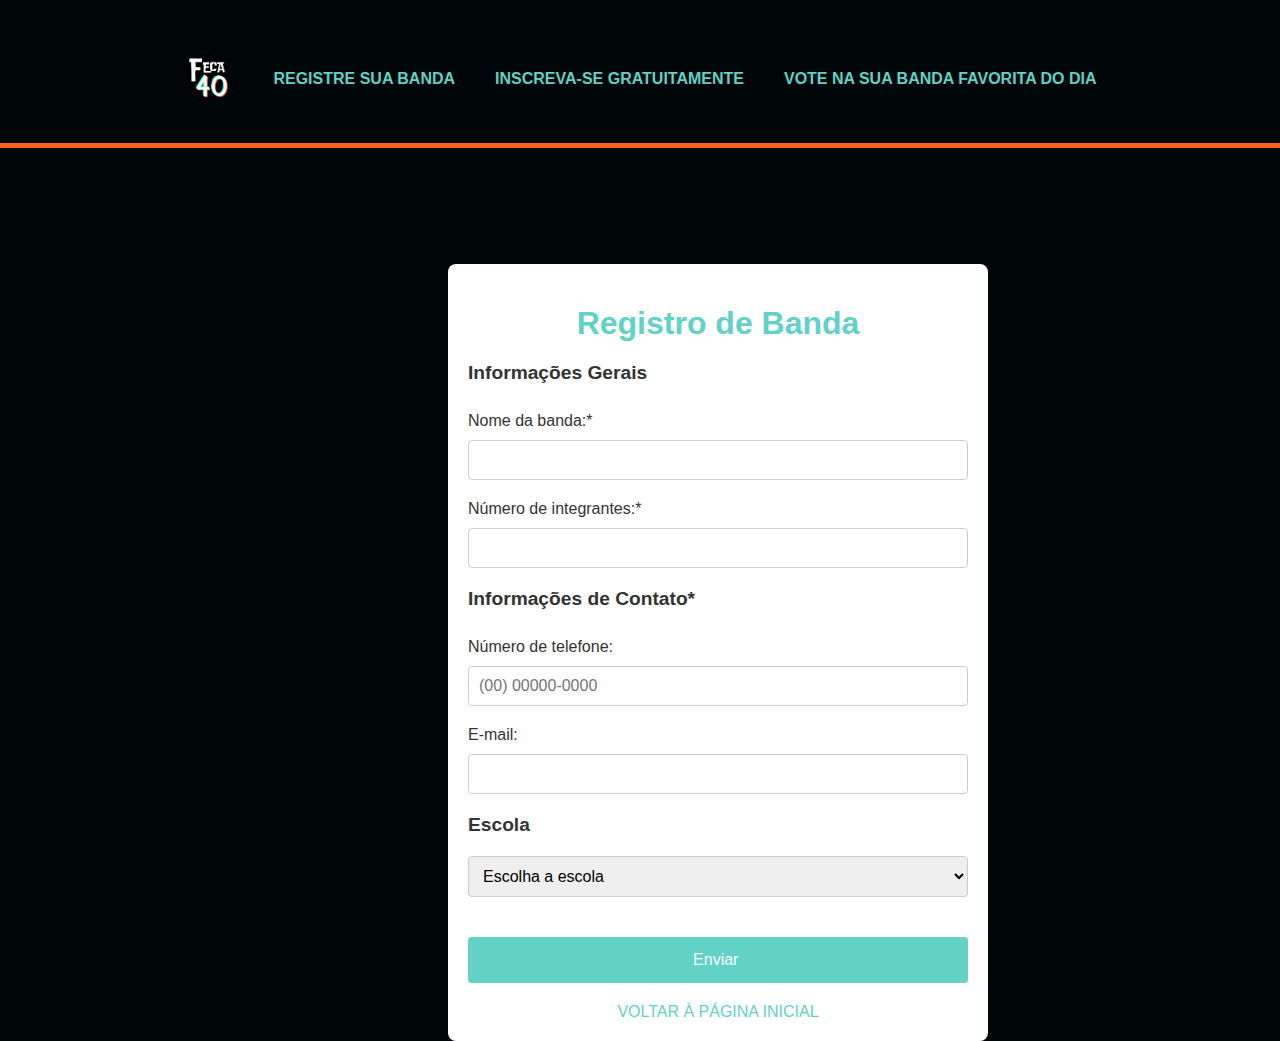
<file: registroBanda.html>
<!DOCTYPE html>
<html lang="pt-br">

<head>
    <meta charset="UTF-8">
    <meta name="viewport" content="width=device-width, initial-scale=1.0">
    <title>Registro de Banda</title>
    <link rel="stylesheet" href="style/geral.css">
</head>

<body>
    <div class="header">
        <ul class="menuPrincipal">
            <li>
                <a href="index.html"> <img src="source/logoTemp.png"> </a>
            </li>
            <li>
                <a href="registroBanda.html">REGISTRE SUA BANDA</a>
            </li>
            <li>
                <a href="registroConvidado.html"> INSCREVA-SE GRATUITAMENTE </a>
            </li>
            <li>
                <a href="votacao.html"> VOTE NA SUA BANDA FAVORITA DO DIA </a>
            </li>
        </ul>
    </div>
    <div class="mobileNav">
        <a href="index.html"><img src="source/logoTemp.png"></a>
        <div class="indexIcon" onclick="mobileMenu(this)">
            <div class="bar1"></div>
            <div class="bar2"></div>
            <div class="bar3"></div>

            <ul class="menuMobile">
                <li>
                    <a href="index.html"> HOME </a>
                </li>
                <li>
                    <a href="registroBanda.html">REGISTRE SUA BANDA</a>
                </li>
                <li>
                    <a href="registroConvidado.html"> INSCREVA-SE GRATUITAMENTE </a>
                </li>
                <li>
                    <a href="votacao.html"> VOTE NA SUA BANDA FAVORITA DO DIA </a>
                </li>
            </ul>
        </div>
    </div>
    <div></div>
    <br> <br><br> <br>
    <form action="php/registroBanda.php" name="bandaForm" method="POST" onsubmit="return checkCampos()">


        <h1> Registro de Banda </h1>
        <div class="secao"><b> Informações Gerais </b></div>
        <br>Nome da banda:* <input type="text" name="nomeBanda" required> <br> Número de integrantes:* <input type="number" name="numInteg" required> <br>
        <div class="secao"> <b>  Informações de Contato* </b> </div> <br>Número de telefone: <input type="tel" name="telBanda" title="Insira um número de telefone válido" placeholder="(00) 00000-0000" oninput="formatarTelefone(this)" id="telefone"> <br> E-mail:
        <input type="email" name="emailBanda"> <br>
        <div class="secao"><b> Escola</b> </div>
        </select>
        <select name="cidadeBanda" id="escolaBanda">
            <option value="">Escolha a escola</option>
            <optgroup label="Americana">
                <option value="Escola Profª Risoleta Lopes Aranha">Escola Profª Risoleta Lopes Aranha</option>
                <option value="Escola Prof° Ary Menegatto">Escola Prof° Ary Menegatto</option>
                <option value="Fatec Americana">Fatec Americana</option>
                <option value="Escola Dr. Heitor Penteado">Escola Dr. Heitor Penteado</option>
                <option value="Escola Magi Monsenhor">Escola Magi Monsenhor</option>
                <option value="Escola Profª Clarice Costa Conti">Escola Profª Clarice Costa Conti</option>
                <option value="Antonieta Ghizini Lenhare Profª">Antonieta Ghizini Lenhare Profª</option>
                <option value="Escola Germano Benencase Maestro">Escola Germano Benencase Maestro</option>
                <option value="EMEF Professor Jonas Correa de Arruda Filho">EMEF Professor Jonas Correa de Arruda Filho</option>
            </optgroup>
            <optgroup label="SBO">
                <option value="Alcheste de Godoy Andia Profª">Alcheste de Godoy Andia Profª</option>
            </optgroup>
            <optgroup label="Nova Odessa">
                <option value="Escola Geraldo de Oliveira">Escola Geraldo de Oliveira</option>
            </optgroup>
        </select>


        <input type="submit" value="Enviar ">
        <a href="index.html">VOLTAR À PÁGINA INICIAL</a>
    </form>

    <script type="text/javascript " src="js/function.js "></script>
</body>

</html>
</file>
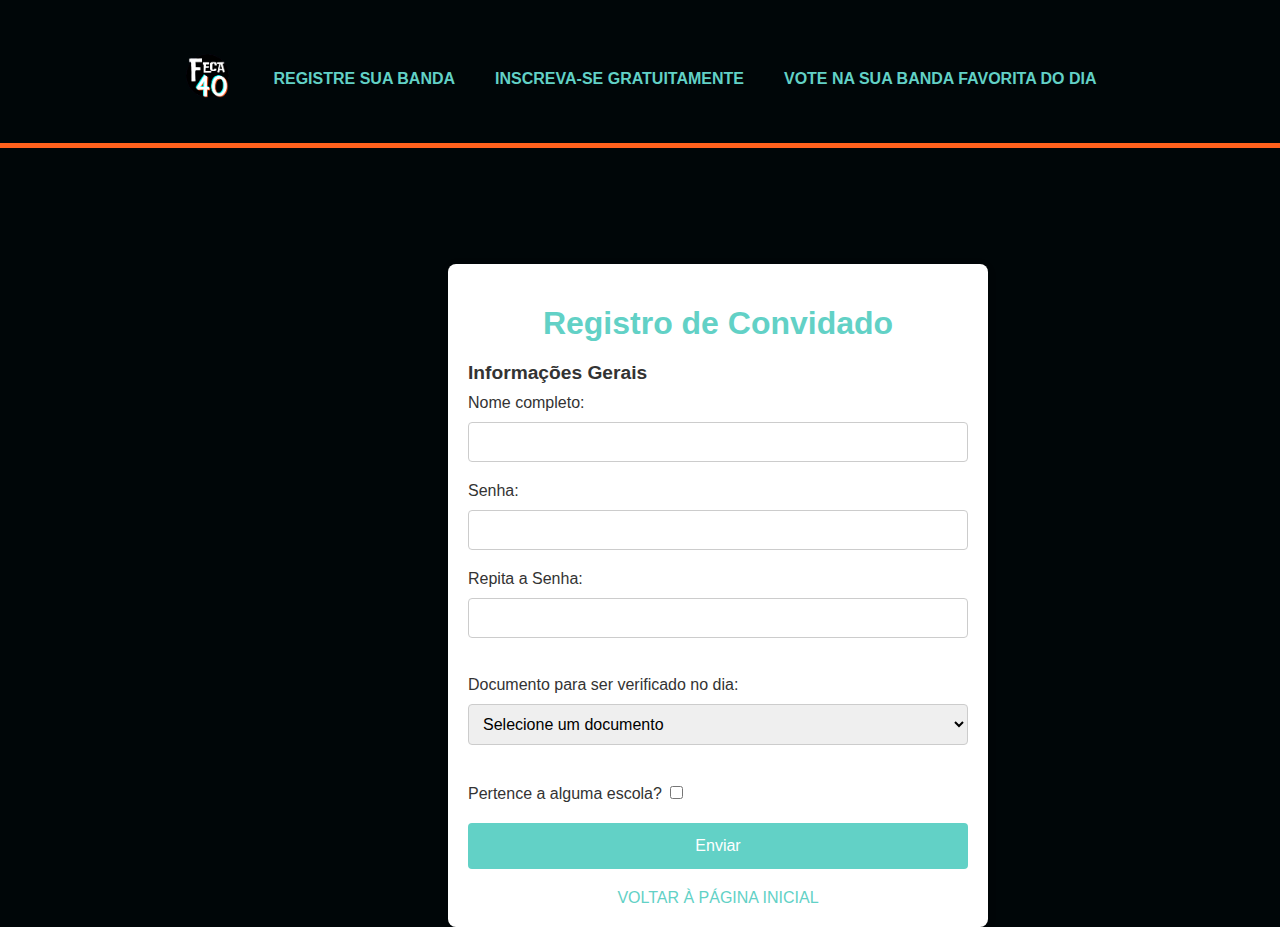
<file: registroConvidado.html>
<!DOCTYPE html>
<html lang="pt-br">

<head>
    <meta charset="UTF-8">
    <meta name="viewport" content="width=device-width, initial-scale=1.0">
    <title>Registro de Convidado</title>

    <link rel="stylesheet" href="style/geral.css">
</head>

<body>
    <div class="header">
        <ul class="menuPrincipal">
            <li>
                <a href="index.html"> <img src="source/logoTemp.png"> </a>
            </li>
            <li>
                <a href="registroBanda.html">REGISTRE SUA BANDA</a>
            </li>
            <li>
                <a href="registroConvidado.html"> INSCREVA-SE GRATUITAMENTE </a>
            </li>
            <li>
                <a href="votacao.html"> VOTE NA SUA BANDA FAVORITA DO DIA </a>
            </li>
        </ul>
    </div>
    <div class="mobileNav">
        <a href="index.html"><img src="source/logoTemp.png"></a>
        <div class="indexIcon" onclick="mobileMenu(this)">
            <div class="bar1"></div>
            <div class="bar2"></div>
            <div class="bar3"></div>

            <ul class="menuMobile">
                <li>
                    <a href="index.html"> HOME </a>
                </li>
                <li>
                    <a href="registroBanda.html">REGISTRE SUA BANDA</a>
                </li>
                <li>
                    <a href="registroConvidado.html"> INSCREVA-SE GRATUITAMENTE </a>
                </li>
                <li>
                    <a href="votacao.html"> VOTE NA SUA BANDA FAVORITA DO DIA </a>
                </li>
            </ul>
        </div>
    </div>
    <div></div>
    <br> <br><br> <br>

    <form action="php/registroConvidado.php" name="convForm" method="POST" onsubmit="return checkCampos(this)">
        <h1> Registro de Convidado </h1>
        <div class="secao"><b> Informações Gerais </b></div>
        Nome completo: <input type="text" name="nomeConvidado" required> <br> Senha: <br> <input type="password" name="senhaConvidado" required id="senha1"> Repita a Senha: <br> <input type="password" name="senhaConvidado2" required id="senha2">
         <br><br>        Documento para ser verificado no dia:
        <select id="docConvidado" onchange="toggleDocumentFields()">
            <option value="">Selecione um documento</option>
            <option value="rg">RG</option>
            <option value="cpf">CPF</option>
        </select> <br>

        <div id="extraRG" style="display: none;">
            RG: <input type="text" name="RGCovidado" id="rgInput" placeholder="__-___.___-_">
            <span id="errorMessageRG" style="display: none; color: red;">RG inválido!</span>
        </div>

        <div id="extraCPF" style="display: none;">
            CPF: <input type="text" name="CPFConvidado" id="cpfInput" placeholder="___.___.___-__">
            <span id="errorMessageCPF" style="display: none; color: red;">CPF inválido!</span>
        </div>

        <br>Pertence a alguma escola?
        <input type="checkbox" id="btnEscolaConvidado" onclick="addEscola()"> <br>

        <div id="extra" style="display:none;">
            Escola:
            <select name="escolaConv" id="escolaConv">
                <option value="">Escolha a escola</option>
                <optgroup label="Americana">
                    <option value="Escola Profª Risoleta Lopes Aranha">Escola Profª Risoleta Lopes Aranha</option>
                    <option value="Escola Prof° Ary Menegatto">Escola Prof° Ary Menegatto</option>
                    <option value="Fatec Americana">Fatec Americana</option>
                    <option value="Escola Dr. Heitor Penteado">Escola Dr. Heitor Penteado</option>
                    <option value="Escola Magi Monsenhor">Escola Magi Monsenhor</option>
                    <option value="Escola Profª Clarice Costa Conti">Escola Profª Clarice Costa Conti</option>
                    <option value="Antonieta Ghizini Lenhare Profª">Antonieta Ghizini Lenhare Profª</option>
                    <option value="Escola Germano Benencase Maestro">Escola Germano Benencase Maestro</option>
                    <option value="EMEF Professor Jonas Correa de Arruda Filho">EMEF Professor Jonas Correa de Arruda Filho</option>
                </optgroup>
                <optgroup label="SBO">
                    <option value="Alcheste de Godoy Andia Profª">Alcheste de Godoy Andia Profª</option>
                </optgroup>
                <optgroup label="Nova Odessa">
                    <option value="Escola Geraldo de Oliveira">Escola Geraldo de Oliveira</option>
                </optgroup>
            </select>
        </div>

        <input type="submit" value="Enviar">
        <a href="index.html">VOLTAR À PÁGINA INICIAL</a>
    </form>

    <script type="text/javascript" src="js/regConvidado.js"></script>
</body>

</html>
</file>
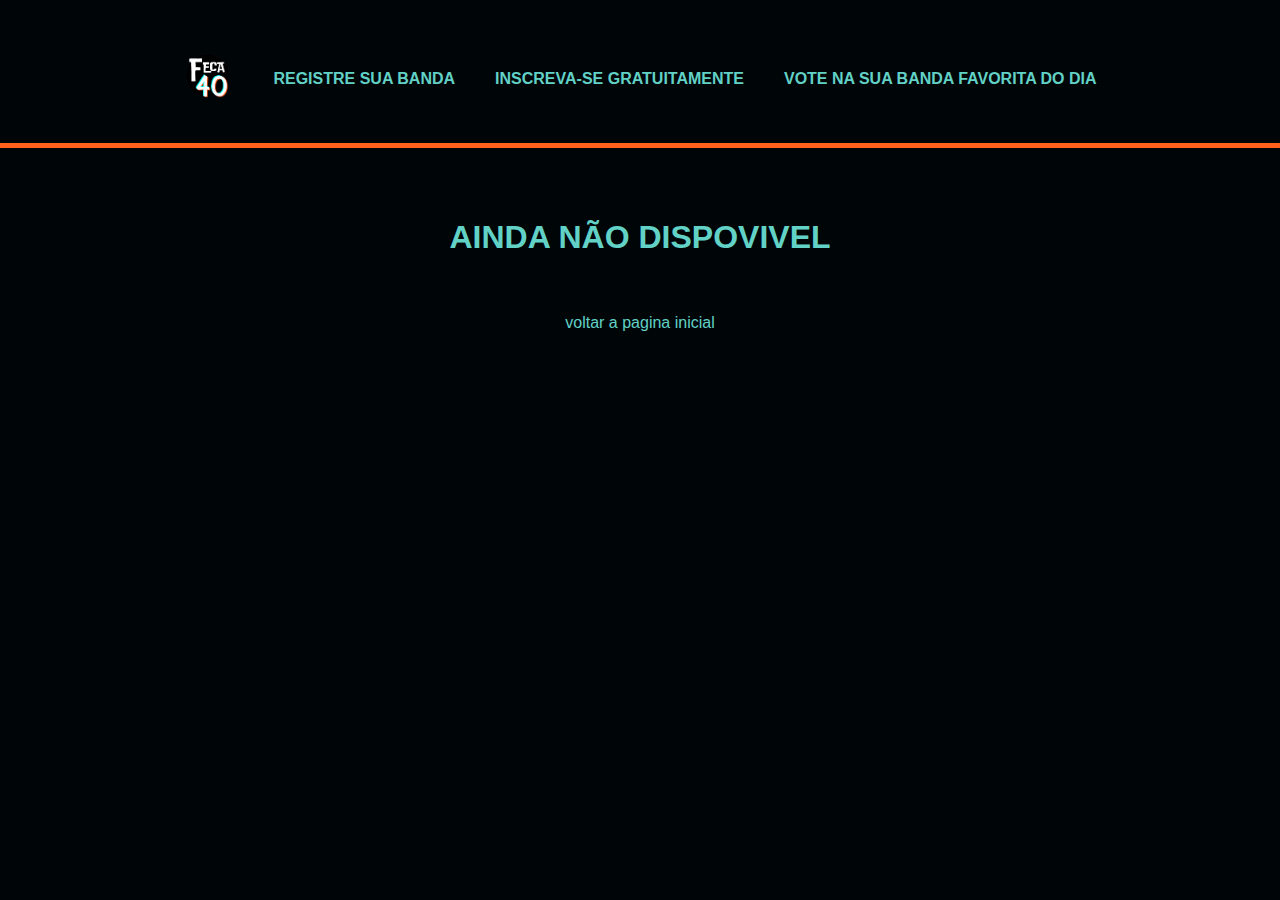
<file: votacao.html>
<!DOCTYPE html>
<html lang="pt-br">

<head>
    <meta charset="UTF-8">
    <meta name="viewport" content="width=device-width, initial-scale=1.0">
    <title>Document</title>

    <link rel="stylesheet" href="style/geral.css">
</head>

<body>
    <div class="header">
        <ul class="menuPrincipal">
            <li>
                <a href="index.html"> <img src="source/logoTemp.png"> </a>
            </li>
            <li>
                <a href="registroBanda.html">REGISTRE SUA BANDA</a>
            </li>
            <li>
                <a href="registroConvidado.html"> INSCREVA-SE GRATUITAMENTE </a>
            </li>
            <li>
                <a href="votacao.html"> VOTE NA SUA BANDA FAVORITA DO DIA </a>
            </li>
        </ul>
    </div>
    <div class="mobileNav">
        <a href="index.html"><img src="source/logoTemp.png"></a>
        <div class="indexIcon" onclick="mobileMenu(this)">
            <div class="bar1"></div>
            <div class="bar2"></div>
            <div class="bar3"></div>

            <ul class="menuMobile">
                <li>
                    <a href="index.html"> HOME </a>
                </li>
                <li>
                    <a href="registroBanda.html">REGISTRE SUA BANDA</a>
                </li>
                <li>
                    <a href="registroConvidado.html"> INSCREVA-SE GRATUITAMENTE </a>
                </li>
                <li>
                    <a href="votacao.html"> VOTE NA SUA BANDA FAVORITA DO DIA </a>
                </li>
            </ul>
        </div>
    </div>

    <br><br><br><br><br><br><br><br><br><br><br>
    <h1> AINDA NÃO DISPOVIVEL</h1> <br> <a href="index.html"> voltar a pagina inicial</a>
    <script src="js/function.js"></script>
</body>

</html>
</file>
<file: style/geral.css>
/* essa parte é so pro telefone */

.input-wrapper {
    display: flex;
    flex-direction: column;
    margin-bottom: 20px;
}

.input-wrapper label {
    color: red;
    margin-bottom: 5px;
}

.input-number {
    border: none;
    border-bottom: 2px solid teal;
    font-size: 18px;
    padding: 2px;
    outline: none;
    width: 150px;
}

.input-number.invalid {
    border-color: red;
}

.error-message {
    color: red;
    font-size: 12px;
    display: none;
}

.error-message.active {
    display: block;
}


/* TESTE DE HEADER 

header {
    padding: 0 20px;
    background-color: #000608;
    height: 50px;
    display: flex;
    justify-content: space-between;
    width: 100%;
}

.logo {
    display: flex;
    align-items: center;
    height: 50px;
    width: auto;
}

ul {
    list-style: none;
    height: 100%;
    display: flex;
    align-items: center;
    justify-content: space-around;
}

ul.menuPrincipal li a {
    text-decoration: none;
    /* Remove o sublinhado dos links 
    font-weight: bold;
    color: #62D1C6;
    /* Define a cor branca para os links 
    font-family: 'Arial', sans-serif;
    padding-bottom: 5px;
    position: relative;
    margin-left: 10px;
}
*/


/* HEADER */

.header {
    position: fixed;
    width: 100%;
    top: 0;
    left: 0;
    z-index: 10;
    background-color: #000608;
    height: auto;
    display: flex;
    justify-content: center;
    padding: 2.5% 0 2.5% 0;
    border-bottom: #ff601c 5px solid;
}

ul.menuPrincipal {
    padding: 0;
    margin: 0;
    display: flex;
    align-items: center;
    list-style: none;
    justify-content: space-around;
    position: relative;
}

ul.menuPrincipal li {
    margin: 0 20px;
}

ul.menuPrincipal li a {
    text-decoration: none;
    /* Remove o sublinhado dos links */
    font-weight: bold;
    color: #62D1C6;
    /* Define a cor branca para os links  */
    font-family: 'Arial', sans-serif;
    padding-bottom: 5px;
    position: relative;
}

ul.menuPrincipal li a:hover::after {
    width: 100%;
}

.header a:hover {
    color: #eee;
}

.header img {
    height: 50px;
}


/* Responsividade para telas menores */

@media (max-width: 768px) {
    ul.menuPrincipal {
        flex-direction: column;
        /* Exibe o menu em uma coluna em telas menores */
        justify-content: center;
        align-items: center;
    }
    ul.menuPrincipal li {
        margin: 10px 0;
        /* Ajusta o espaçamento vertical no layout em coluna */
    }
}


/* Wrapper */

#imgWrapper {
    position: relative;
    max-width: 100%;
    width: 100%;
    margin: auto;
    overflow: hidden;
    margin-bottom: 200px;
}

.imgIntro {
    display: none;
    opacity: 0;
    transition: opacity 1s ease-in-out;
}

.imgIntro.active {
    display: block;
    opacity: 1;
}

.imgIntro img {
    width: 100%;
    max-height: 70vh;
    display: block;
}

#prev,
#next {
    cursor: pointer;
    position: absolute;
    top: 20%;
    width: auto;
    padding: 16px;
    color: #287971;
    font-weight: bold;
    font-size: 18vh;
    transition: 0.6s ease;
    border-radius: 0 3px 3px 0;
}

#next {
    right: 0px;
    border-radius: 3px 0 0 3px;
}

#prev:hover,
#next:hover {
    color: #62D1C6;
    background-color: transparent;
    text-decoration: none;
}


/* Estilo global */

body {
    font-family: Arial, sans-serif;
    background-color: #000608;
    color: #333;
    margin: 0;
    padding: 0;
    justify-content: center;
    align-items: center;
    height: 100vh;
}

h1 {
    text-align: center;
    color: #62d1c6;
    font-size: 2rem;
    margin-bottom: 20px;
    width: 100%;
    display: block;
}

#texto {
    text-align: center;
    display: block;
    margin-top: 30hv;
    width: 100%;
}

p {
    text-align: center;
    font-size: 1.2 rem;
    color: #eee;
    padding: 0 20px 0 25%;
    width: 50%;
}


/* Container para o formulário */

form {
    margin-left: 35%;
    margin-top: 15%;
    background-color: white;
    padding: 20px;
    border-radius: 8px;
    box-shadow: 0 2px 10px rgba(0, 0, 0, 0.1);
    width: 100%;
    max-width: 500px;
}

.secao {
    font-size: 1.2rem;
    margin-bottom: 10px;
    display: block;
}


/* Estilização dos campos */

input[type="text"],
input[type="number"],
input[type="tel"],
input[type="email"],
input[type="password"],
select {
    width: 100%;
    padding: 10px;
    margin: 10px 0 20px 0;
    display: inline-block;
    border: 1px solid #ccc;
    border-radius: 4px;
    box-sizing: border-box;
    font-size: 1rem;
}


/* Botão de enviar */

input[type="submit"] {
    width: 100%;
    background-color: #62d1c6;
    color: white;
    padding: 14px 20px;
    margin-top: 20px;
    border: none;
    border-radius: 4px;
    cursor: pointer;
    font-size: 1rem;
}

input[type="submit"]:hover {
    background-color: #287971;
}


/* Link para voltar */

a {
    display: block;
    text-align: center;
    margin-top: 20px;
    text-decoration: none;
    color: #62d1c6;
}

a:hover {
    text-decoration: underline;
    background-color: #ff601c;
    color: #eeee;
}


/* Responsividade para telas pequenas */

.mobileNav {
    display: none;
}

.indexIcon {
    margin: auto 0;
    padding: 10px;
    display: none;
    cursor: pointer;
    right: 0;
}

.indexIcon div {
    width: 35px;
    height: 3px;
    background-color: #eee;
    margin: 6px 0;
    transition: 0.4s;
}

.open {
    border-bottom: #ff601c 5px solid;
    padding-bottom: 20px;
}

.open .bar1 {
    -webkit-transform: rotate(-45deg) translate(-6px, 6px);
    transform: rotate(-45deg) translate(-6px, 6px);
}

.open .bar2 {
    opacity: 0;
}

.open .bar3 {
    -webkit-transform: rotate(-45deg) translate(-6px, 6px);
    transform: rotate(-45deg) translate(-6px, 6px);
}

.menuMobile {
    display: none;
    position: absolute;
    top: 50px;
    left: 0;
    height: calc(100vh - 50px);
    width: 100%;
    background-color: #000608;
    text-align: center;
}

.open .menuMobile {
    display: block;
    flex-direction: column;
    align-items: center;
    z-index: 2;
    justify-content: flex-start;
}

.menuMobile li {
    width: 100%;
    text-align: center;
    border: none;
    border-radius: 4px;
    margin-bottom: 10px;
    list-style-type: none;
    padding-left: 30%;
}

@media (max-width: 620px) {
    #prev,
    #next {
        top: 2%;
        height: 10%;
    }
    .header {
        display: none;
    }
    .indexIcon {
        display: block;
        margin-right: 1.2rem;
    }
    .mobileNav img {
        width: 50px;
        float: none;
        display: block;
        margin-right: auto;
        margin-left: 1.2rem;
    }
    .mobileNav {
        position: fixed;
        width: 100%;
        display: flex;
        justify-content: space-between;
        border-bottom: #ff601c 5px solid;
        z-index: 1;
        background-color: #000608;
    }
    .mobileNav a {
        text-align: right;
        width: 50%;
        height: auto;
        padding-bottom: 1.2rem;
    }
    .indexIcon .open {
        width: 100%;
    }
    form {
        margin-left: 0;
        width: 95%;
        margin-top: 20%;
    }
    h1 {
        font-size: 1.5rem;
    }
    input[type="submit"] {
        padding: 12px;
    }
}
</file>
